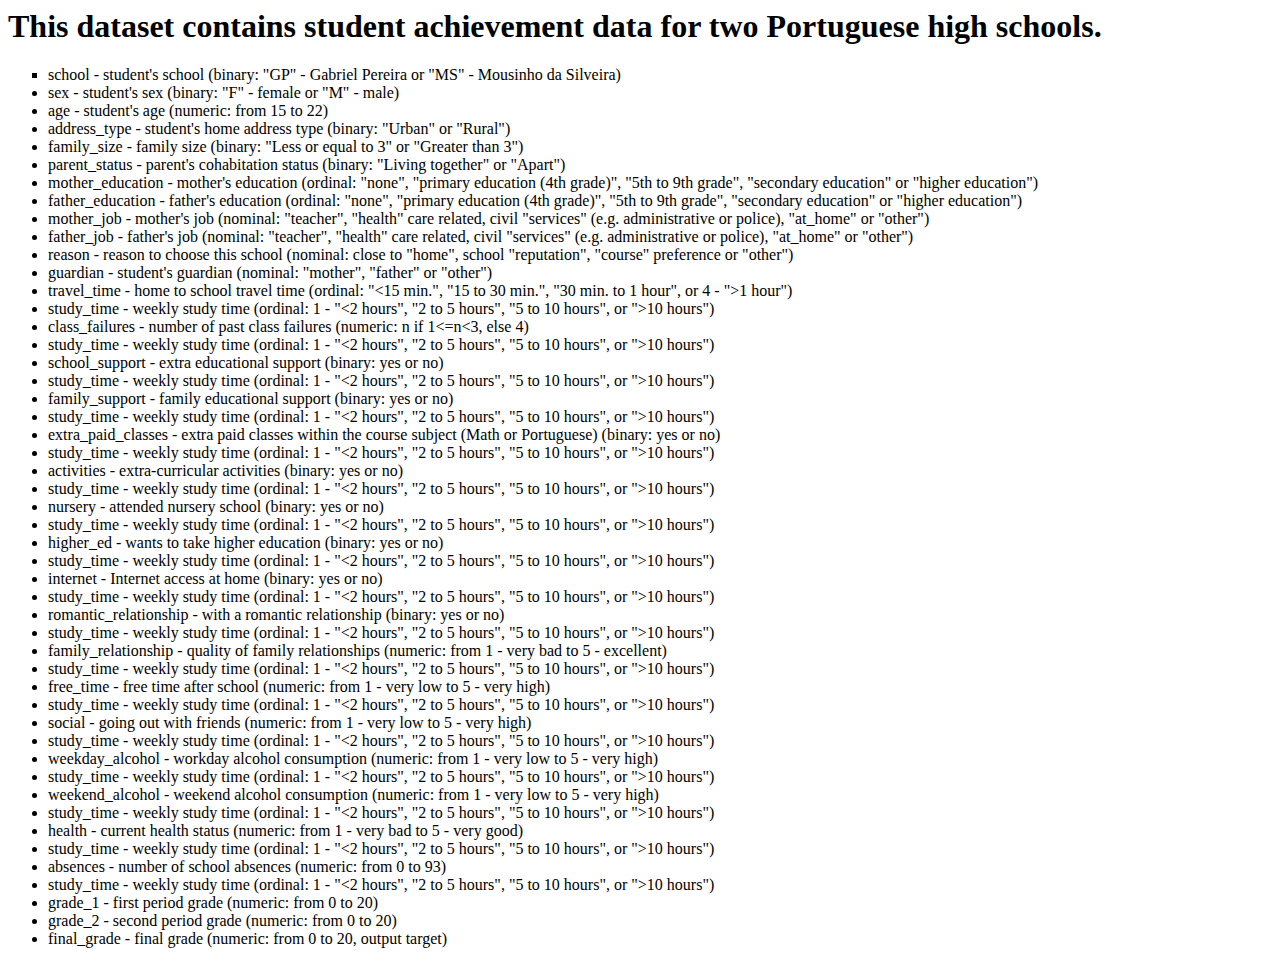
<file: group-2-project/templates/about.html>
<html>
    <head>
        <title>High School Students Performance Dashboard</title>
    </head>
    <body>
        <h1>This dataset contains student achievement data for two Portuguese high schools.</h1>

        <ul>
            <li style="list-style-type:square">school - student's school (binary: "GP" - Gabriel Pereira or "MS" - Mousinho da Silveira)</li>
            <li>sex - student's sex (binary: "F" - female or "M" - male)</li>
            <li>age - student's age (numeric: from 15 to 22)</li>
            <li>address_type - student's home address type (binary: "Urban" or "Rural")</li>
            <li>family_size - family size (binary: "Less or equal to 3" or "Greater than 3")</li>
            <li>parent_status - parent's cohabitation status (binary: "Living together" or "Apart")</li>
            <li>mother_education - mother's education (ordinal: "none", "primary education (4th grade)", "5th to 9th grade", "secondary education" or "higher education")</li>
            <li>father_education - father's education (ordinal: "none", "primary education (4th grade)", "5th to 9th grade", "secondary education" or "higher education")</li>
            <li>mother_job - mother's job (nominal: "teacher", "health" care related, civil "services" (e.g. administrative or police), "at_home" or "other")</li>
            <li>father_job - father's job (nominal: "teacher", "health" care related, civil "services" (e.g. administrative or police), "at_home" or "other")</li>
            <li>reason - reason to choose this school (nominal: close to "home", school "reputation", "course" preference or "other")</li>
            <li>guardian - student's guardian (nominal: "mother", "father" or "other")</li>
            <li>travel_time - home to school travel time (ordinal: "<15 min.", "15 to 30 min.", "30 min. to 1 hour", or 4 - ">1 hour")</li>
            <li>study_time - weekly study time (ordinal: 1 - "<2 hours", "2 to 5 hours", "5 to 10 hours", or ">10 hours")</li>
            <li>class_failures - number of past class failures (numeric: n if 1<=n<3, else 4)</li>
            <li>study_time - weekly study time (ordinal: 1 - "<2 hours", "2 to 5 hours", "5 to 10 hours", or ">10 hours")</li>
            <li>school_support - extra educational support (binary: yes or no)</li>
            <li>study_time - weekly study time (ordinal: 1 - "<2 hours", "2 to 5 hours", "5 to 10 hours", or ">10 hours")</li>
            <li>family_support - family educational support (binary: yes or no)</li>
            <li>study_time - weekly study time (ordinal: 1 - "<2 hours", "2 to 5 hours", "5 to 10 hours", or ">10 hours")</li>
            <li>extra_paid_classes - extra paid classes within the course subject (Math or Portuguese) (binary: yes or no)</li>
            <li>study_time - weekly study time (ordinal: 1 - "<2 hours", "2 to 5 hours", "5 to 10 hours", or ">10 hours")</li>
            <li>activities - extra-curricular activities (binary: yes or no)</li>
            <li>study_time - weekly study time (ordinal: 1 - "<2 hours", "2 to 5 hours", "5 to 10 hours", or ">10 hours")</li>
            <li>nursery - attended nursery school (binary: yes or no)</li>
            <li>study_time - weekly study time (ordinal: 1 - "<2 hours", "2 to 5 hours", "5 to 10 hours", or ">10 hours")</li>
            <li>higher_ed - wants to take higher education (binary: yes or no)</li>
            <li>study_time - weekly study time (ordinal: 1 - "<2 hours", "2 to 5 hours", "5 to 10 hours", or ">10 hours")</li>
            <li>internet - Internet access at home (binary: yes or no)</li>
            <li>study_time - weekly study time (ordinal: 1 - "<2 hours", "2 to 5 hours", "5 to 10 hours", or ">10 hours")</li>
            <li>romantic_relationship - with a romantic relationship (binary: yes or no)</li>
            <li>study_time - weekly study time (ordinal: 1 - "<2 hours", "2 to 5 hours", "5 to 10 hours", or ">10 hours")</li>
            <li>family_relationship - quality of family relationships (numeric: from 1 - very bad to 5 - excellent)</li>
            <li>study_time - weekly study time (ordinal: 1 - "<2 hours", "2 to 5 hours", "5 to 10 hours", or ">10 hours")</li>
            <li>free_time - free time after school (numeric: from 1 - very low to 5 - very high)</li>
            <li>study_time - weekly study time (ordinal: 1 - "<2 hours", "2 to 5 hours", "5 to 10 hours", or ">10 hours")</li>
            <li>social - going out with friends (numeric: from 1 - very low to 5 - very high)</li>
            <li>study_time - weekly study time (ordinal: 1 - "<2 hours", "2 to 5 hours", "5 to 10 hours", or ">10 hours")</li>
            <li>weekday_alcohol - workday alcohol consumption (numeric: from 1 - very low to 5 - very high)</li>
            <li>study_time - weekly study time (ordinal: 1 - "<2 hours", "2 to 5 hours", "5 to 10 hours", or ">10 hours")</li>
            <li>weekend_alcohol - weekend alcohol consumption (numeric: from 1 - very low to 5 - very high)</li>
            <li>study_time - weekly study time (ordinal: 1 - "<2 hours", "2 to 5 hours", "5 to 10 hours", or ">10 hours")</li>
            <li>health - current health status (numeric: from 1 - very bad to 5 - very good)</li>
            <li>study_time - weekly study time (ordinal: 1 - "<2 hours", "2 to 5 hours", "5 to 10 hours", or ">10 hours")</li>
            <li>absences - number of school absences (numeric: from 0 to 93)</li>
            <li>study_time - weekly study time (ordinal: 1 - "<2 hours", "2 to 5 hours", "5 to 10 hours", or ">10 hours")</li>
            <li>grade_1 - first period grade (numeric: from 0 to 20)</li>
            <li>grade_2 - second period grade (numeric: from 0 to 20)</li>
            <li>final_grade - final grade (numeric: from 0 to 20, output target)</li>
            
          </ul>
    </body>
</html>
</file>
